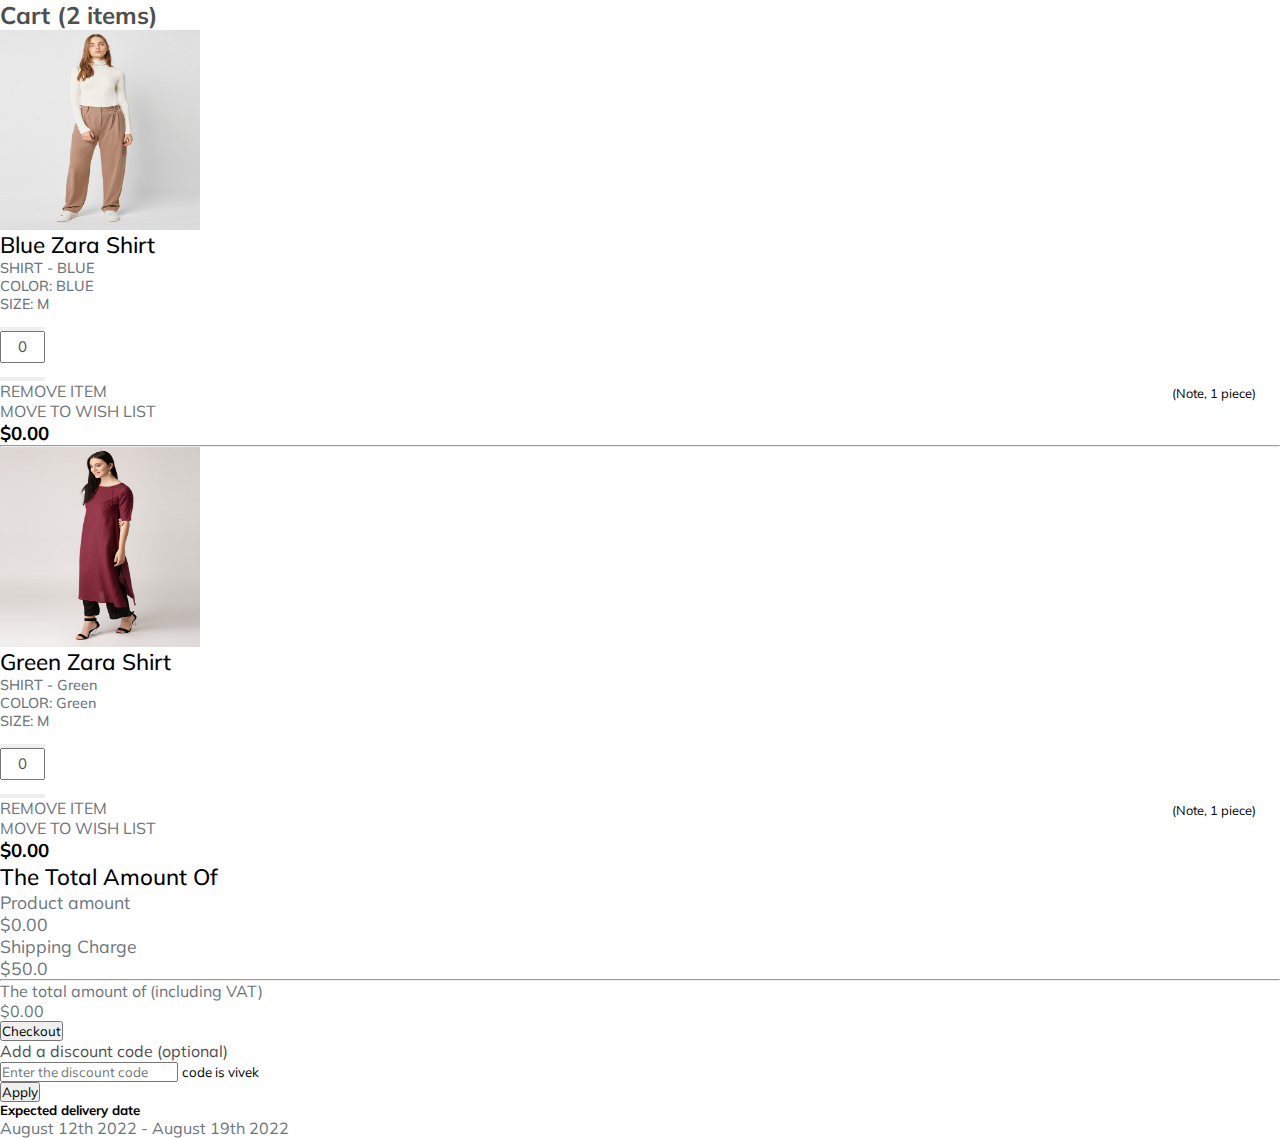
<file: cart.html>
<html lang="en">

<head>
  <!-- Required meta tags -->
  <meta charset="utf-8">
  <meta name="viewport" content="width=device-width, initial-scale=1">
  <!-- Bootstrap CSS -->
  <link rel="stylesheet" href="https://stackpath.bootstrapcdn.com/bootstrap/5.0.0-alpha1/css/bootstrap.min.css"
    integrity="sha384-r4NyP46KrjDleawBgD5tp8Y7UzmLA05oM1iAEQ17CSuDqnUK2+k9luXQOfXJCJ4I" crossorigin="anonymous">
  <link rel="stylesheet" href="https://cdnjs.cloudflare.com/ajax/libs/font-awesome/5.10.0/css/all.min.css"
    integrity="sha512-PgQMlq+nqFLV4ylk1gwUOgm6CtIIXkKwaIHp/PAIWHzig/lKZSEGKEysh0TCVbHJXCLN7WetD8TFecIky75ZfQ=="
    crossorigin="anonymous" />
  <link rel="stylesheet" type="text/css" href="cart.css">
  <title>VivekCart</title>
</head>

<body class="bg-light">
  <div class="container-fluid">
    <div class="row">
      <div class="col-md-10 col-11 mx-auto">
        <div class="row mt-5 gx-3">
          <!-- left side div -->
          <div class="col-md-12 col-lg-8 col-11 mx-auto main_cart mb-lg-0 mb-5 shadow">
            <div class="card p-4">
              <h2 class="py-4 font-weight-bold">Cart (2 items)</h2>
              <div class="row">
                <!-- cart images div -->
                <div
                  class="col-md-5 col-11 mx-auto bg-light d-flex justify-content-center align-items-center shadow product_img">
                  <img src="images/special_product_1.jpg" class="img-fluid" alt="cart img">
                </div>




                <!-- cart product details -->
                <div class="col-md-7 col-11 mx-auto px-4 mt-2">
                  <div class="row">
                    <!-- product name  -->
                    <div class="col-6 card-title">
                      <h1 class="mb-4 product_name">Blue Zara Shirt</h1>
                      <p class="mb-2">SHIRT - BLUE</p>
                      <p class="mb-2">COLOR: BLUE</p>
                      <p class="mb-3">SIZE: M</p>
                    </div>
                    <!-- quantity inc dec -->
                    <div class="col-6">
                      <ul class="pagination justify-content-end set_quantity">
                        <li class="page-item">
                          <button class="page-link " onclick="decreaseNumber('textbox','itemval')">
                            <i class="fas fa-minus"></i> </button>
                        </li>
                        <li class="page-item"><input type="text" name="" class="page-link" value="0" id="textbox">
                        </li>
                        <li class="page-item">
                          <button class="page-link" onclick="increaseNumber('textbox','itemval')"> <i
                              class="fas fa-plus"></i></button>
                        </li>
                      </ul>
                    </div>
                  </div>
                  <!-- //remover move and price -->
                  <div class="row">
                    <div class="col-8 d-flex justify-content-between remove_wish">
                      <p><i class="fas fa-trash-alt"></i> REMOVE ITEM</p>
                      <p><i class="fas fa-heart"></i>MOVE TO WISH LIST </p>
                    </div>
                    <div class="col-4 d-flex justify-content-end price_money">
                      <h3>$<span id="itemval">0.00 </span></h3>
                    </div>
                  </div>
                </div>
              </div>
            </div>
            <hr />
            <!-- 2nd cart product -->
            <div class="card p-4">
              <div class="row">
                <!-- cart images div -->
                <div
                  class="col-md-5 col-11 mx-auto bg-light d-flex justify-content-center align-items-center shadow product_img">
                  <img src="images/special_product_2.jpg" class="img-fluid" alt="cart img">
                </div>




                <!-- cart product details -->
                <div class="col-md-7 col-11 mx-auto px-4 mt-2">
                  <div class="row">
                    <!-- product name  -->
                    <div class="col-6 card-title">
                      <h1 class="mb-4 product_name">Green Zara Shirt</h1>
                      <p class="mb-2">SHIRT - Green</p>
                      <p class="mb-2">COLOR: Green</p>
                      <p class="mb-3">SIZE: M</p>
                    </div>
                    <!-- quantity inc dec -->
                    <div class="col-6">
                      <ul class="pagination justify-content-end set_quantity">
                        <li class="page-item">
                          <button class="page-link " onclick="decreaseNumber('textbox1','itemval1')"> <i
                              class="fas fa-minus"></i> </button>
                        </li>
                        <li class="page-item"><input type="text" name="" class="page-link" value="0" id="textbox1">
                        </li>
                        <li class="page-item">
                          <button class="page-link" onclick="increaseNumber('textbox1','itemval1')"> <i
                              class="fas fa-plus"></i></button>
                        </li>
                      </ul>
                    </div>
                  </div>
                  <!-- //remover move and price -->
                  <div class="row">
                    <div class="col-8 d-flex justify-content-between remove_wish">
                      <p id="clear"><i class="fas fa-trash-alt"></i> REMOVE ITEM</p>
                      <p><i class="fas fa-heart"></i>MOVE TO WISH LIST </p>
                    </div>
                    <div class="col-4 d-flex justify-content-end price_money">
                      <h3>$<span id="itemval1">0.00 </span> </h3>
                    </div>
                  </div>
                </div>
              </div>
            </div>
          </div>
          <!-- right side div -->
          <div class="col-md-12 col-lg-4 col-11 mx-auto mt-lg-0 mt-md-5">
            <div class="right_side p-3 shadow bg-white">
              <h2 class="product_name mb-5">The Total Amount Of</h2>
              <div class="price_indiv d-flex justify-content-between">
                <p>Product amount</p>
                <p>$<span id="product_total_amt">0.00</span></p>
              </div>
              <div class="price_indiv d-flex justify-content-between">
                <p>Shipping Charge</p>
                <p>$<span id="shipping_charge">50.0</span></p>
              </div>
              <hr />
              <div class="total-amt d-flex justify-content-between font-weight-bold">
                <p>The total amount of (including VAT)</p>
                <p>$<span id="total_cart_amt">0.00</span></p>
              </div>
              <button class="btn btn-primary text-uppercase">Checkout</button>
            </div>
            <!-- discount code part -->
            <div class="discount_code mt-3 shadow">
              <div class="card">
                <div class="card-body">
                  <a class="d-flex justify-content-between" data-toggle="collapse" href="#collapseExample"
                    aria-expanded="false" aria-controls="collapseExample">
                    Add a discount code (optional)
                    <span><i class="fas fa-chevron-down pt-1"></i></span>
                  </a>
                  <div class="collapse" id="collapseExample">
                    <div class="mt-3">
                      <input type="text" name="" id="discount_code1" class="form-control font-weight-bold"
                        placeholder="Enter the discount code">
                      <small id="error_trw" class="text-dark mt-3">code is vivek</small>
                    </div>
                    <button class="btn btn-primary btn-sm mt-3" onclick="discount_code()">Apply</button>
                  </div>
                </div>
              </div>
            </div>




            <!-- discount code ends -->
            <div class="mt-3 shadow p-3 bg-white">
              <div class="pt-4">
                <h5 class="mb-4">Expected delivery date</h5>
                <p>August 12th 2022 - August 19th 2022</p>
              </div>
            </div>
          </div>
        </div>
      </div>
    </div>
  </div>
  <!-- Optional JavaScript -->
  <!-- Popper.js first, then Bootstrap JS -->
  <script src="https://cdn.jsdelivr.net/npm/popper.js@1.16.0/dist/umd/popper.min.js"
    integrity="sha384-Q6E9RHvbIyZFJoft+2mJbHaEWldlvI9IOYy5n3zV9zzTtmI3UksdQRVvoxMfooAo"
    crossorigin="anonymous"></script>
  <script src="https://stackpath.bootstrapcdn.com/bootstrap/5.0.0-alpha1/js/bootstrap.min.js"
    integrity="sha384-oesi62hOLfzrys4LxRF63OJCXdXDipiYWBnvTl9Y9/TRlw5xlKIEHpNyvvDShgf/"
    crossorigin="anonymous"></script>

  <script src="cart.js"></script>
</body>

</html>
</file>
<file: cart.css>
@import url('https://fonts.googleapis.com/css2?family=Mulish:wght@300&display=swap');

* {
  margin: 0;
  padding: 0;
  box-sizing: border-box;
  font-family: 'Mulish', sans-serif;
}

:root {
  --text-clr: #4f4f4f;
}

p {
  color: #6c757d;
}

a {
  text-decoration: none;
  color: var(--text-clr);
}

a:hover {
  text-decoration: none;
  color: var(--text-clr);
}

h2 {
  color: var(--text-clr);
  font-size: 1.5rem;
}

.main_cart {
  background: #fff;
}

.card {
  border: none;
}

.product_img img {
  min-width: 200px;
  max-height: 200px;
}

.product_name {
  color: black;
  font-size: 1.4rem;
  text-transform: capitalize;
  font-weight: 500;
}

.card-title p {
  font-size: 0.9rem;
  font-weight: 500;
}

.remove-and-wish p {
  font-size: 0.8rem;
  margin-bottom: 0;
}

.price-money h3 {
  font-size: 1rem;
  font-weight: 600;
}

.set_quantity {
  position: relative;
}

.set_quantity::after {
  content: "(Note, 1 piece)";
  width: auto;
  height: auto;
  text-align: center;
  position: absolute;
  bottom: -20px;
  right: 1.5rem;
  font-size: 0.8rem;
}

.page-link {
  line-height: 16px;
  width: 45px;
  font-size: 1rem;
  display: flex;
  justify-content: center;
  align-items: center;
  color: #495057;
}

.page-item input {
  line-height: 22px;
  padding: 3px;
  font-size: 15px;
  display: flex;
  justify-content: center;
  align-items: center;
  text-align: center;
}

.page-link:hover {
  text-decoration: none;
  color: #495057;
  outline: none !important;
}

.page-link:focus {
  box-shadow: none;
}

.price_indiv p {
  font-size: 1.1rem;
}

.fa-heart:hover {
  color: red;
}
</file>
